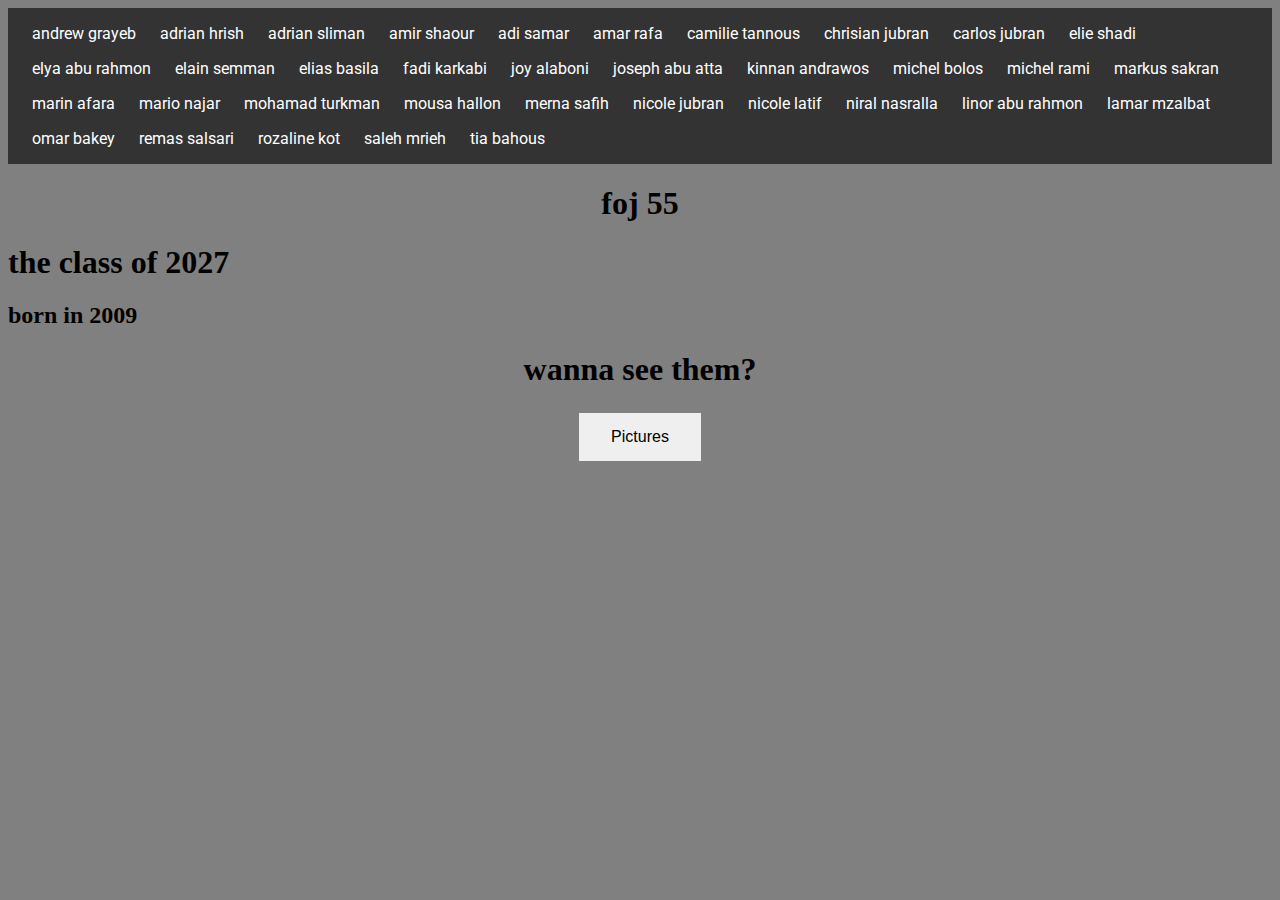
<file: index.html>
<head>
    <link rel="preconnect" href="https://fonts.googleapis.com">
    <link rel="preconnect" href="https://fonts.gstatic.com" crossorigin>
    <link href="https://fonts.googleapis.com/css2?family=Roboto&display=swap" rel="stylesheet">

    <link rel="icon" href="pics/icon/icon.jpg">
    <link rel="stylesheet" href="index-style.css">
    <title>the 7A class</title>
</head>
<body>

    <ul>
        <li><a href="./students/andrew grayeb.html">andrew grayeb</a></li>
        <li><a href="./students/adrian-hrish.html">adrian hrish</a></li>
        <li><a href="./students/adrian-sliman.html">adrian sliman</a></li>
        <li><a href="./students/amir-shaour.html">amir shaour</a></li>
        <li><a href="./students/adi-samar.html">adi samar</a></li>
        <li><a href="./students/amar-rafa.html">amar rafa</a></li>
        <li><a href="./students/camilie-tannous.html">camilie tannous</a></li>
        <li><a href="./students/chrisian-jubran.html">chrisian jubran</a></li>
        <li><a href="./students/carlos-jubran.html">carlos jubran</a></li>
        <li><a href="./students/elie shadi.html">elie shadi</a></li>
        <li><a href="./students/elya abu rahmon.html">elya abu rahmon</a></li>
        <li><a href="./students/elain semman.html">elain semman</a></li>
        <li><a href="./students/elain semman.html">elias basila</a></li>
        <li><a href="./students/fadi karkabi.html">fadi karkabi</a></li>
        <li><a href="./students/joy alaboni.html">joy alaboni</a></li>
        <li><a href="./students/joseph abu atta.html">joseph abu atta</a></li>
        <li><a href="./students/kinnan andrawos.html">kinnan andrawos</a></li>
        <li><a href="./students/michel bolos.html">michel bolos</a></li>
        <li><a href="./students/michel rami.html">michel rami</a></li>
        <li><a href="./students/markus sakran.html">markus sakran</a></li>
        <li><a href="./students/marin afara.html">marin afara</a></li>
        <li><a href="./students/mario najar.html">mario najar</a></li>
        <li><a href="./students/mohamad turkman.html">mohamad turkman</a></li>
        <li><a href="./students/mousa hallon.html">mousa hallon</a></li>
        <li><a href="./students/merna safih.html">merna safih</a></li>
        <li><a href="./students/nicole jubran.html">nicole jubran</a></li>
        <li><a href="./students/nicole latif.html">nicole latif</a></li>
        <li><a href="./students/niral nasralla.html">niral nasralla</a></li>
        <li><a href="./students/linor abu rahmon.html">linor abu rahmon</a></li>
        <li><a href="./students/lamar mzalbat.html">lamar mzalbat</a></li>
        <li><a href="./students/omar bakey.html">omar bakey</a></li>
        <li><a href="./students/remas salsari.html">remas salsari</a></li>
        <li><a href="./students/rozaline kot.html">rozaline kot</a></li>
        <li><a href="./students/saleh mrieh.html">saleh mrieh</a></li>
        <li><a href="./students/tia bahous.html">tia bahous</a></li>
    </ul>


    <center><h1 id="h11">foj 55</h1></center>
    <h1>the class of 2027</h1>
    <h2>born in 2009</h2>

    <center><h1>wanna see them?</h1></center>

    <center>
        <a href="pics.html">
        <button>Pictures</button>
        </a>
    </center>

</body>
</html>
</file>
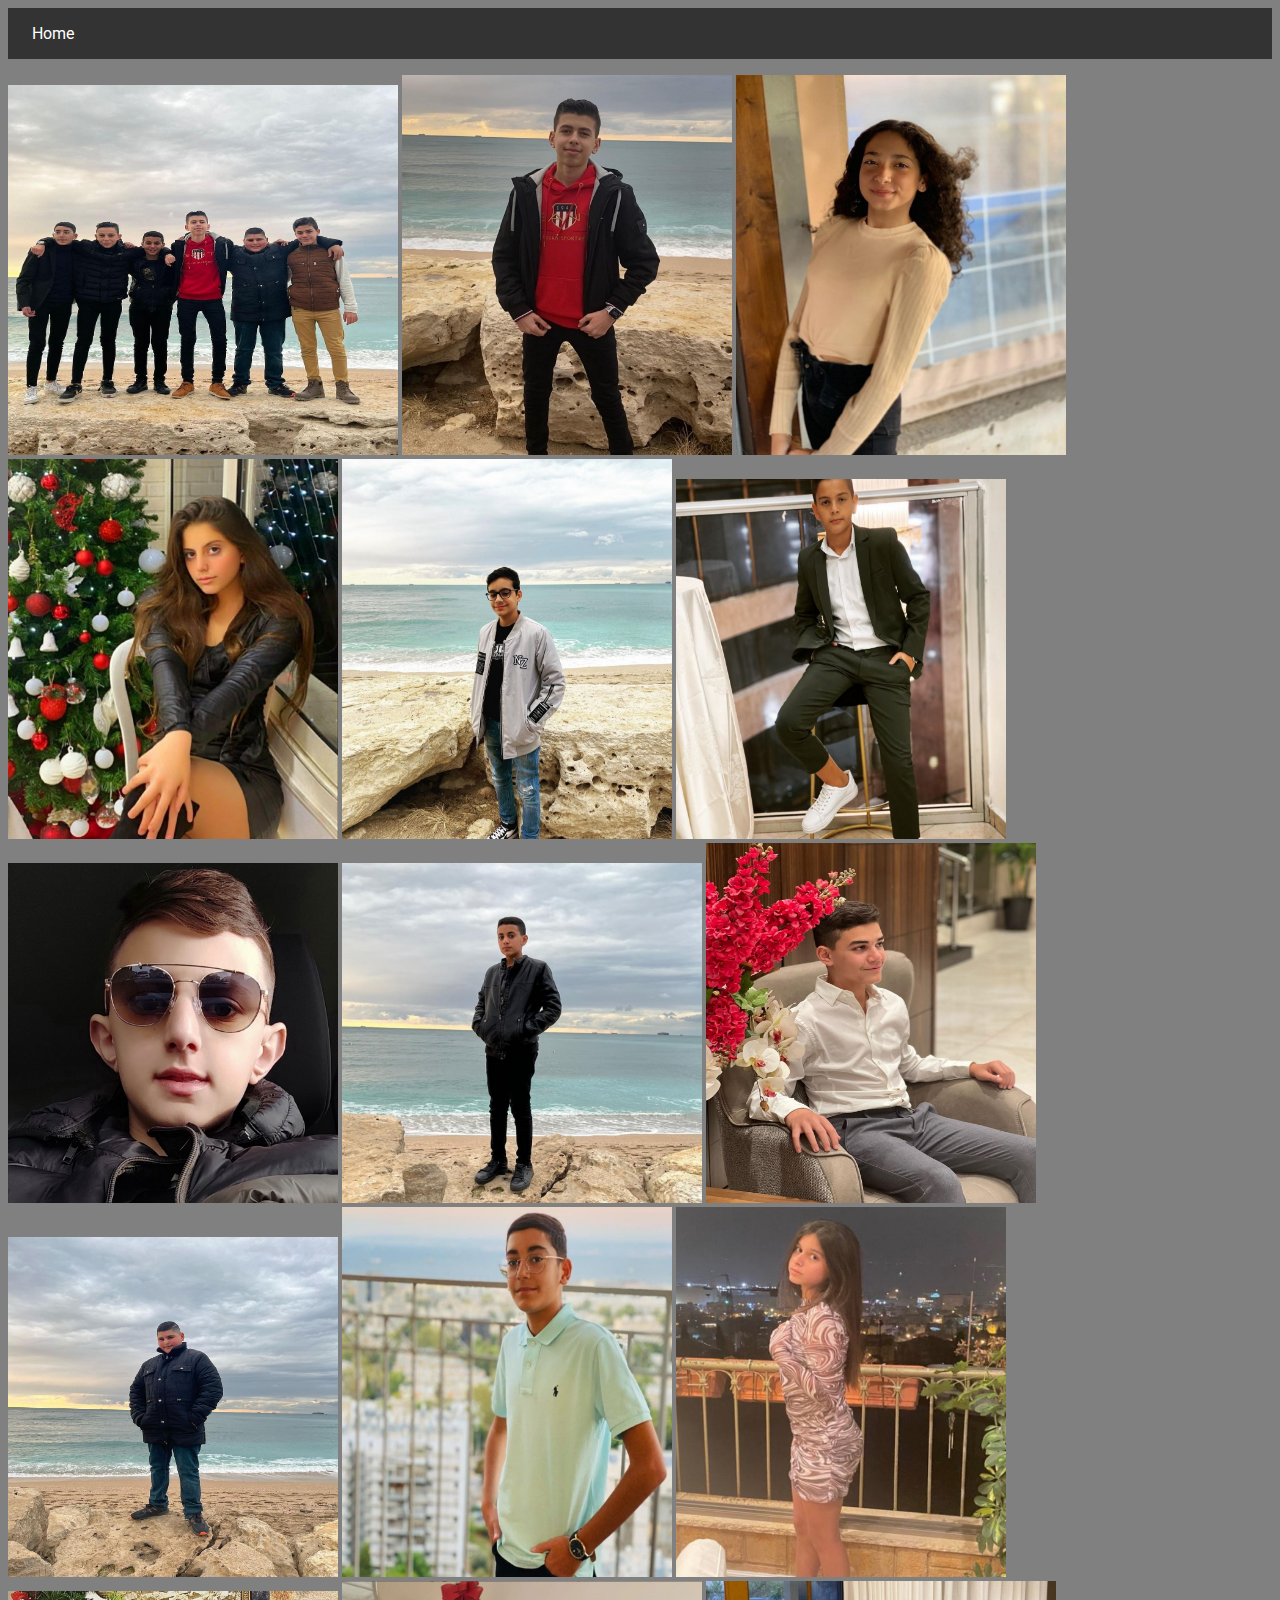
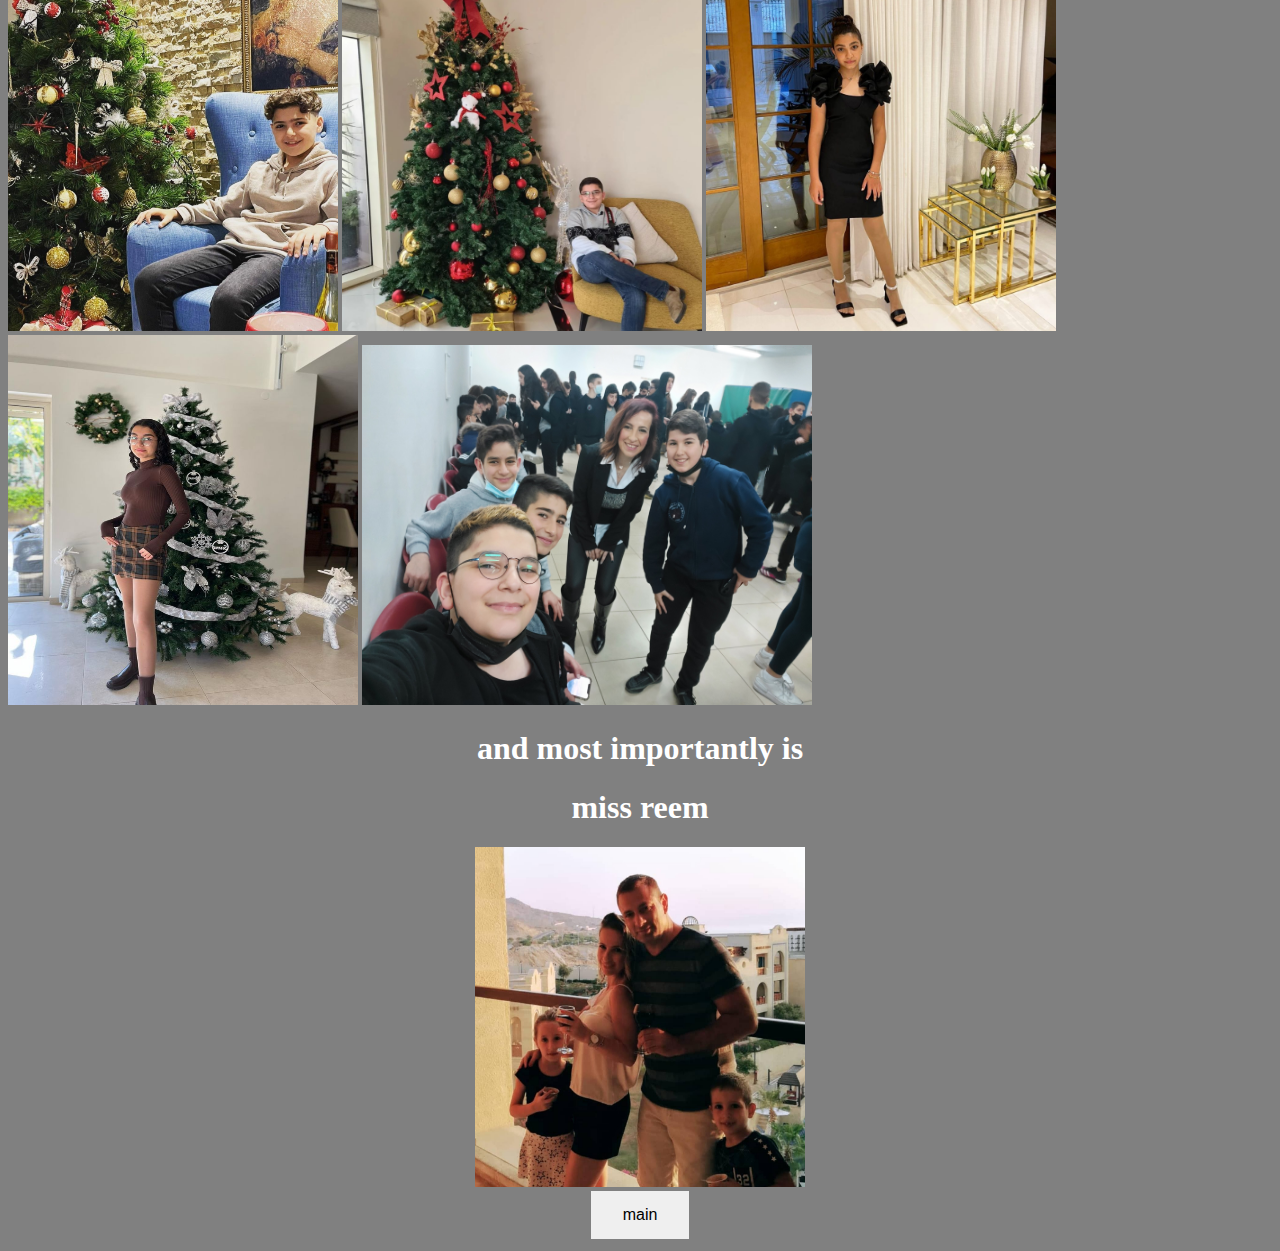
<file: pics.html>
<head>
    <link rel="preconnect" href="https://fonts.googleapis.com">
    <link rel="preconnect" href="https://fonts.gstatic.com" crossorigin>
    <link href="https://fonts.googleapis.com/css2?family=Roboto&display=swap" rel="stylesheet">

    <link rel="icon" href="pics/icon/icon.jpg">
    <link rel="stylesheet" href="pics-style.css">
    <title>Pictures</title>
</head>
<body>

    <ul>
        <li><a href="index.html">Home</a></li>
    </ul>

    <img src= "pics/1.jpg"
     width="390" 
     height="370"
    >
    <img src= "pics/2.jpg"
     width="330" 
     height="380"
    >
    <img src= "pics/3.jpg"
     width="330" 
     height="380"
    >
    <img src= "pics/4.jpg"
     width="330" 
     height="380"
    >
    <img src= "pics/5.jpg"
     width="330" 
     height="380"
    >
    <img src= "pics/6.jpg"
     width="330" 
     height="360"
    >
    <img src= "pics/7.jpg"
     width="330" 
     height="340"
    >
    <img src= "pics/8.jpg"
     width="360" 
     height="340"
    >
    <img src= "pics/9.jpg"
     width="330" 
     height="360"
    >
    <img src= "pics/10.jpg"
     width="330" 
     height="340"
    >
    <img src= "pics/12.jpg"
     width="330" 
     height="370"
    >
    <img src= "pics/13.jpg"
     width="330" 
     height="370"
    >
    <img src= "pics/14.jpg"
     width="330" 
     height="340"
    >
    <img src= "pics/15.png" 
    width="360" 
    height="350"
    >
    <img src= "pics/17.png" 
    width="350" 
    height="350"
    >
    <img src= "pics/18.png" 
    width="350" 
    height="370"
    >
    <img src= "pics/16.jpg" 
    width="450" 
    height="360"
    >

    <center><h1>and most importantly is</h1></center>

    <center><h1>miss reem</h1></center>


    <center>
        <img src= "pics/11.jpg"
        width="330" 
        height="340"
        >
    </center>




    <center>
        <a href="index.html">
        <button>main</button>
        </a>
    </center>

</body>
</html>
</file>
<file: index-style.css>
body {
    background-color: grey;
}
h11{
    padding: 40px;
}
button {
    border: none;
    color: black;
    padding: 15px 32px;
    text-align: center;
    text-decoration: none;
    display: inline-block;
    font-size: 16px;
    margin: 4px 2px;
    cursor: pointer;
}


li {
    float: left;
    font-family: 'Roboto', sans-serif;
}

li a {
    display: block;
    color: white;
    text-align: center;
    padding: 8px 12px;
    text-decoration: none;
    font-family: 'Roboto', sans-serif;
  }
  
li a:hover {
    background-color: #111;
    font-family: 'Roboto', sans-serif;
}

ul {
    list-style-type: none;
    padding: 8px 12px;
    overflow: hidden;
    background-color: #333;
    font-family: 'Roboto', sans-serif;
}
</file>
<file: pics-style.css>
body {
    background-color: grey;
}
h1{
    color: white;
}
button {
    border: none;
    color: black;
    padding: 15px 32px;
    text-align: center;
    text-decoration: none;
    display: inline-block;
    font-size: 16px;
    margin: 4px 2px;
    cursor: pointer;
}

li {
    float: left;
    font-family: 'Roboto', sans-serif;
}

li a {
    display: block;
    color: white;
    text-align: center;
    padding: 8px 12px;
    text-decoration: none;
    font-family: 'Roboto', sans-serif;
  }
  
li a:hover {
    background-color: #111;
    font-family: 'Roboto', sans-serif;
}

ul {
    list-style-type: none;
    padding: 8px 12px;
    overflow: hidden;
    background-color: #333;
    font-family: 'Roboto', sans-serif;
}
</file>
